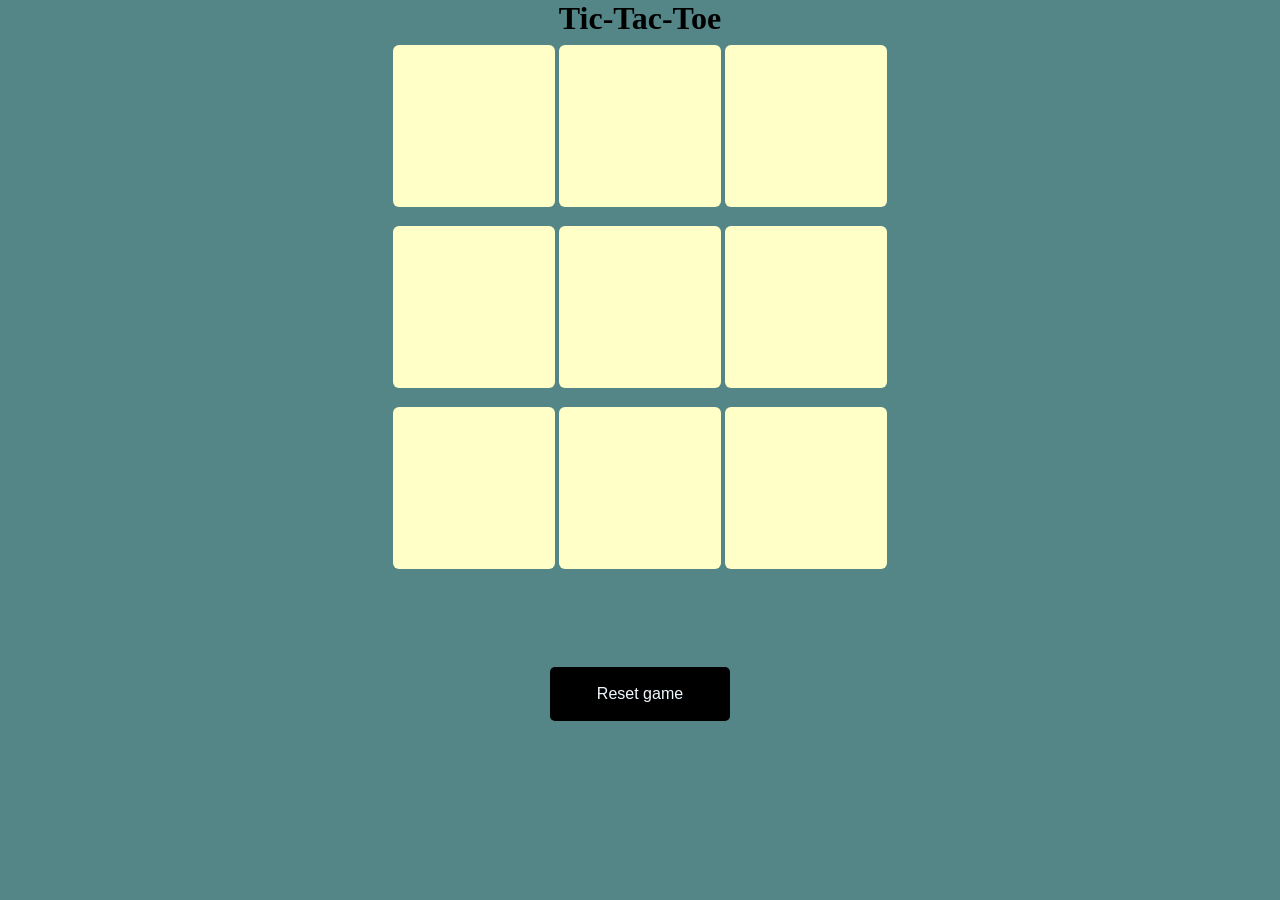
<file: index.html>
<html lang="en">
<head>
    <meta charset="UTF-8">
    <meta name="viewport" content="width=device-width, initial-scale=1.0">
    <link rel="stylesheet" href="tic-tac.css">
    <title>Document</title>
</head>
<body>
    <div class="msg-container hide">
      <p id="winner">Winner</p>
      <button id="new-btn">New game</button>
    </div>
    <main>
        <h1>Tic-Tac-Toe</h1>
        <div class="container">
            <div class="game">
                <button class="box"></button>
                <button class="box"></button>
                <button class="box"></button>
                <button class="box"></button>
                <button class="box"></button>
                <button class="box"></button>
                <button class="box"></button>
                <button class="box"></button>
                <button class="box"></button>
            </div>
        </div>
        <button id="reset-btn">Reset game</button>
    </main>
</body>
<script src="tic-tac.js"></script>
</html>
</file>
<file: tic-tac.css>
*{
    margin: 0;
    padding: 0;
}

body{
    background-color: #548687;
    text-align: center;
}
.container{
    height: 70vh;
    display: flex;
     justify-content: center;
}
.game{
    height: 60vmin;
    width: 60vh;
    display: flex;
    flex-wrap: wrap;
    align-items: center;
    justify-content: center;
    gap: 4px;
}
.box{
     height: 18vmin;
     width: 18vmin;
     font-size:18px ;
     border-radius: 6px;
     border: none;
     box-shadow: 0 0 1rem(0, 0, 0, 5);
     font-size: 8vmin;
     color: #b0413e;
     background-color: #ffffc7;
     
}
#reset-btn{
    height: 6vmin;
    width: 20vmin;
    font-size: 1rem;
    border-radius: 5px;
    background-color: black;
    color: aliceblue;
    border: none;
}
#new-btn{
    height: 6vmin;
    width: 20vmin;
    font-size: 1rem; 
    border-radius: 5px;
    background-color: black;
    color: aliceblue;
    border: none;
}
#Winner{
    color: #ffffc7;
    font-size: 8vmin;
}
.msg-container{
    height: 60vmin;
}
.hide{
    display: none;
}
</file>
